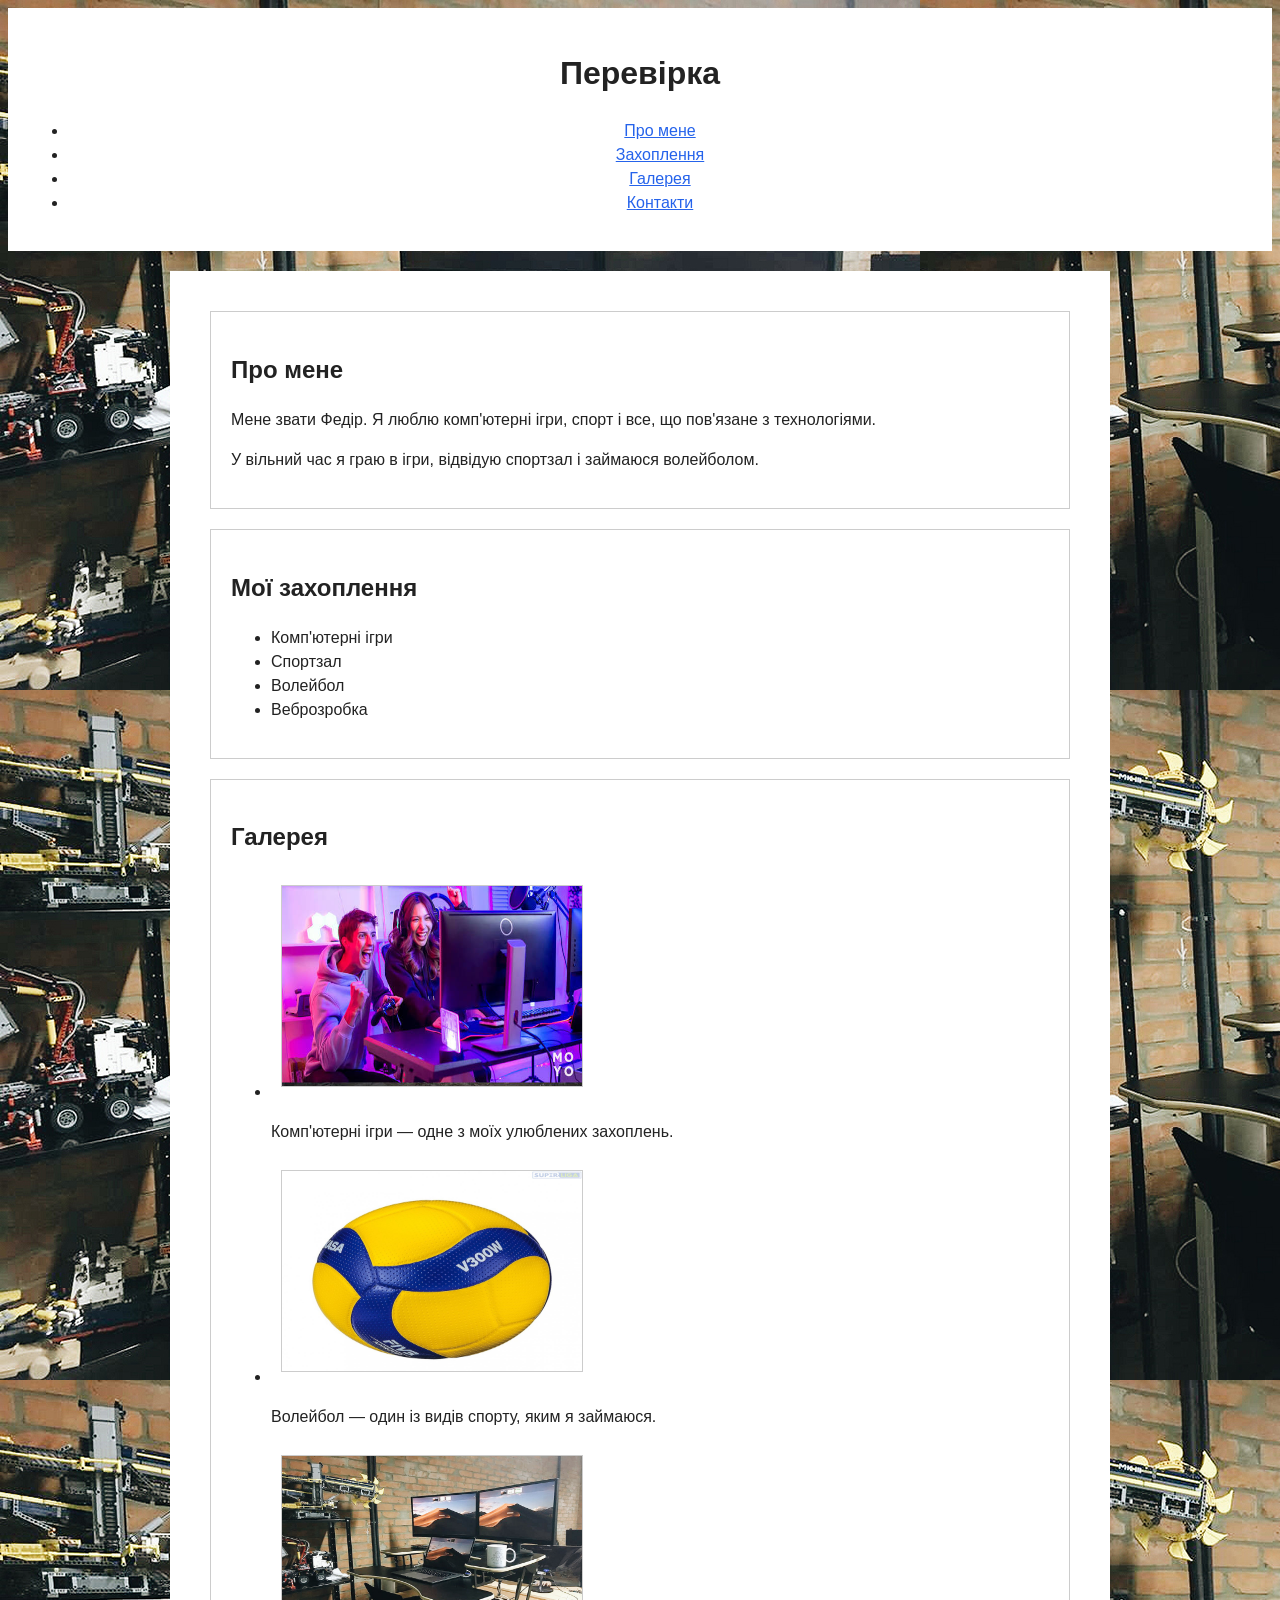
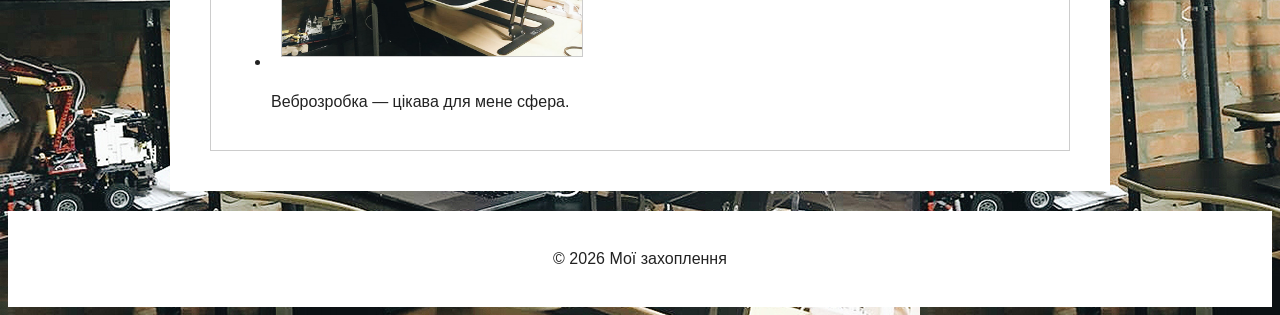
<file: index.html>
<!doctype html>
<html lang="uk">
  <head>
    <meta charset="UTF-8" />
    <meta name="viewport" content="width=device-width, initial-scale=1.0" />
    <title>Мої захоплення</title>
    <link rel="stylesheet" href="./styles.css" />
  </head>
  <body>
    <header class="header">
      <h1 class="title">Перевірка</h1>

      <nav class="menu">
        <ul class="menu-list">
          <li><a href="#about">Про мене</a></li>
          <li><a href="#hobbies">Захоплення</a></li>
          <li><a href="#gallery">Галерея</a></li>
          <li><a href="./pages/contacts.html">Контакти</a></li>
        </ul>
      </nav>
    </header>

    <main class="container">
      <section id="about" class="content-block">
        <h2 class="section-title">Про мене</h2>
        <p>
          Мене звати Федір. Я люблю комп'ютерні ігри, спорт і все, що пов'язане
          з технологіями.
        </p>
        <p>
          У вільний час я граю в ігри, відвідую спортзал і займаюся волейболом.
        </p>
      </section>

      <section id="hobbies" class="content-block">
        <h2 class="section-title">Мої захоплення</h2>

        <ul class="hobbies-list">
          <li>Комп'ютерні ігри</li>
          <li>Спортзал</li>
          <li>Волейбол</li>
          <li>Веброзробка</li>
        </ul>
      </section>

      <section id="gallery" class="content-block">
        <h2 class="section-title">Галерея</h2>

        <ul class="gallery-list">
          <li class="gallery-item">
            <img
              src="./images/gaming.jpg"
              alt="Комп'ютерні ігри"
              width="300"
              height="200"
            />
            <p>Комп'ютерні ігри — одне з моїх улюблених захоплень.</p>
          </li>

          <li class="gallery-item">
            <img
              src="./images/volleyball.jpg"
              alt="Волейбольний м'яч"
              width="300"
              height="200"
            />
            <p>Волейбол — один із видів спорту, яким я займаюся.</p>
          </li>

          <li class="gallery-item">
            <img
              src="./images/computer.jpg"
              alt="Робоче місце"
              width="300"
              height="200"
            />
            <p>Веброзробка — цікава для мене сфера.</p>
          </li>
        </ul>
      </section>
    </main>

    <footer class="footer">
      <p>&copy; 2026 Мої захоплення</p>
    </footer>
  </body>
</html>
</file>
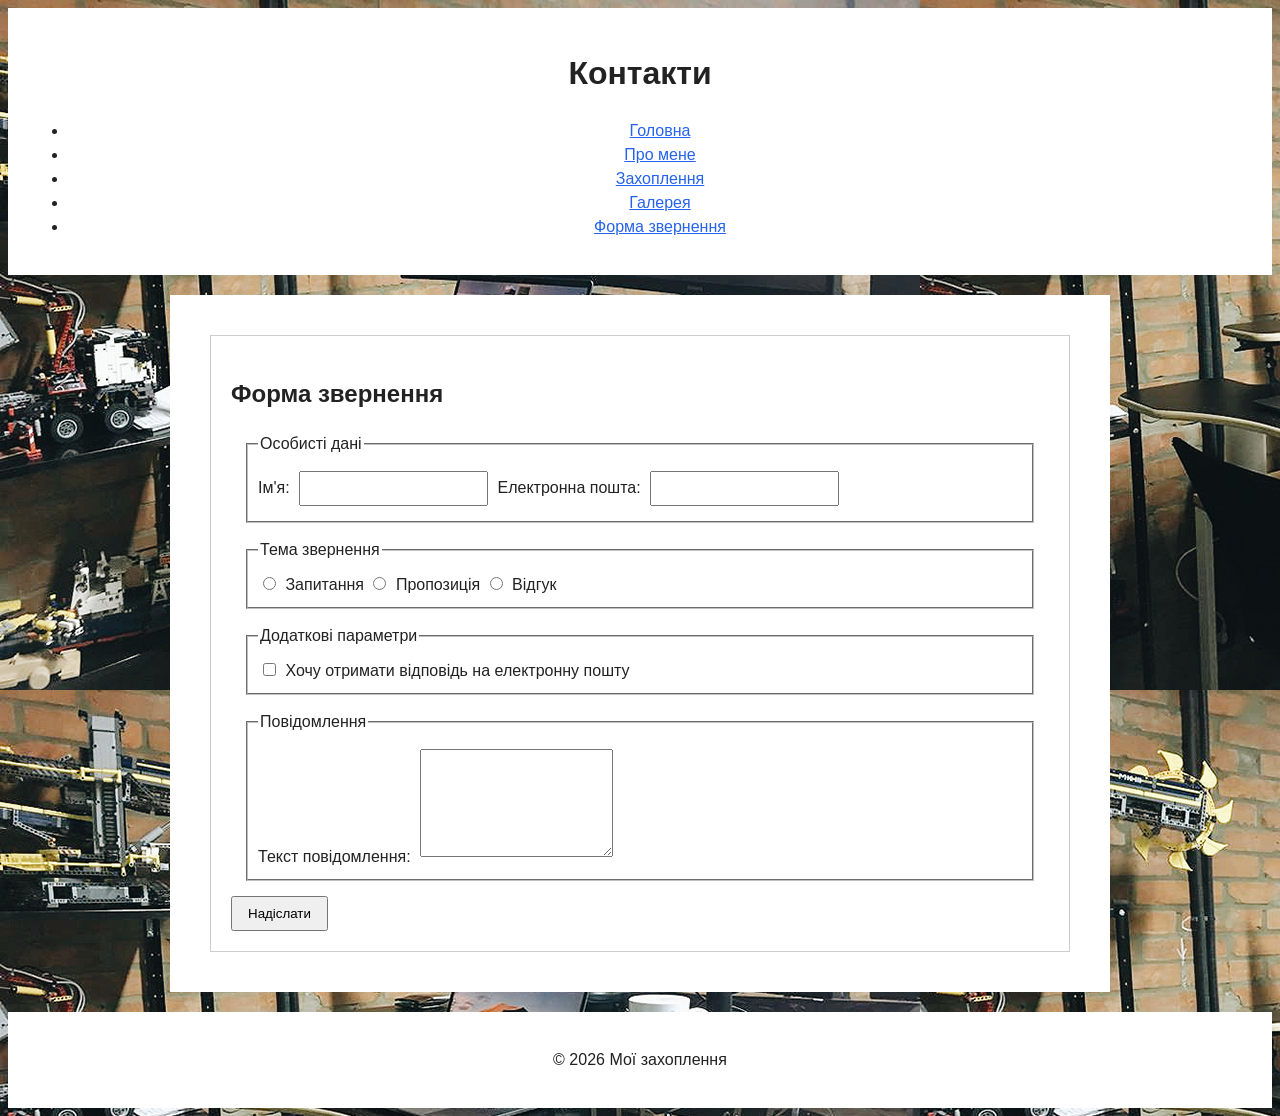
<file: pages/contacts.html>
<!doctype html>
<html lang="uk">
  <head>
    <meta charset="UTF-8" />
    <meta name="viewport" content="width=device-width, initial-scale=1.0" />
    <title>Контакти</title>
    <link rel="stylesheet" href="../styles.css" />
  </head>
  <body>
    <header class="header">
      <h1 class="title">Контакти</h1>

      <nav class="menu">
        <ul class="menu-list">
          <li><a href="../index.html">Головна</a></li>
          <li><a href="../index.html#about">Про мене</a></li>
          <li><a href="../index.html#hobbies">Захоплення</a></li>
          <li><a href="../index.html#gallery">Галерея</a></li>
          <li><a href="#contact-form">Форма звернення</a></li>
        </ul>
      </nav>
    </header>

    <main class="container">
      <section id="contact-form" class="content-block">
        <h2 class="section-title">Форма звернення</h2>

        <form>
          <fieldset class="form-field">
            <legend>Особисті дані</legend>

            <label for="name">Ім'я:</label>
            <input type="text" id="name" name="name" required />

            <label for="email">Електронна пошта:</label>
            <input type="email" id="email" name="email" required />
          </fieldset>

          <fieldset class="form-field">
            <legend>Тема звернення</legend>

            <label>
              <input type="radio" name="subject" value="question" required />
              Запитання
            </label>

            <label>
              <input type="radio" name="subject" value="suggestion" />
              Пропозиція
            </label>

            <label>
              <input type="radio" name="subject" value="feedback" />
              Відгук
            </label>
          </fieldset>

          <fieldset class="form-field">
            <legend>Додаткові параметри</legend>

            <label>
              <input type="checkbox" name="reply" value="yes" />
              Хочу отримати відповідь на електронну пошту
            </label>
          </fieldset>

          <fieldset class="form-field">
            <legend>Повідомлення</legend>

            <label for="message">Текст повідомлення:</label>
            <textarea id="message" name="message" rows="6" required></textarea>
          </fieldset>

          <button class="submit-button" type="submit">Надіслати</button>
        </form>
      </section>
    </main>

    <footer class="footer">
      <p>&copy; 2026 Мої захоплення</p>
    </footer>
  </body>
</html>
</file>
<file: styles.css>
body {
  --main-color: #2563eb;
  --text-color: #222;
  --background-color: #f34444;
  --white-color: #fff;
  --border-color: #ccc;

  font-family: Arial, sans-serif;
  font-size: 16px;
  line-height: 1.5;
  color: var(--text-color);
  background-color: var(--background-color);
  background-image: url('./images/computer.jpg');
}

.header {
  padding: 20px;
  text-align: center;
  background-color: var(--white-color);
}

.title {
  font-size: 32px;
  text-align: center;
}

.menu {
  text-align: center;
}

.container {
  max-width: 900px;
  margin: 20px auto;
  padding: 20px;
  background-color: var(--white-color);
}

.content-block {
  margin: 20px;
  padding: 20px;
  border: 1px solid var(--border-color);
}

.section-title {
  font-size: 24px;
}

p {
  font-size: 16px;
}

a {
  color: var(--main-color);
}

img {
  margin: 10px;
  border: 1px solid var(--border-color);
}

.form-field {
  margin: 15px;
  padding: 10px;
}

input {
  margin: 5px;
  padding: 8px;
}

textarea {
  margin: 5px;
  padding: 8px;
}

.submit-button {
  padding: 8px 15px;
}

.footer {
  padding: 20px;
  text-align: center;
  background-color: var(--white-color);
}
</file>
